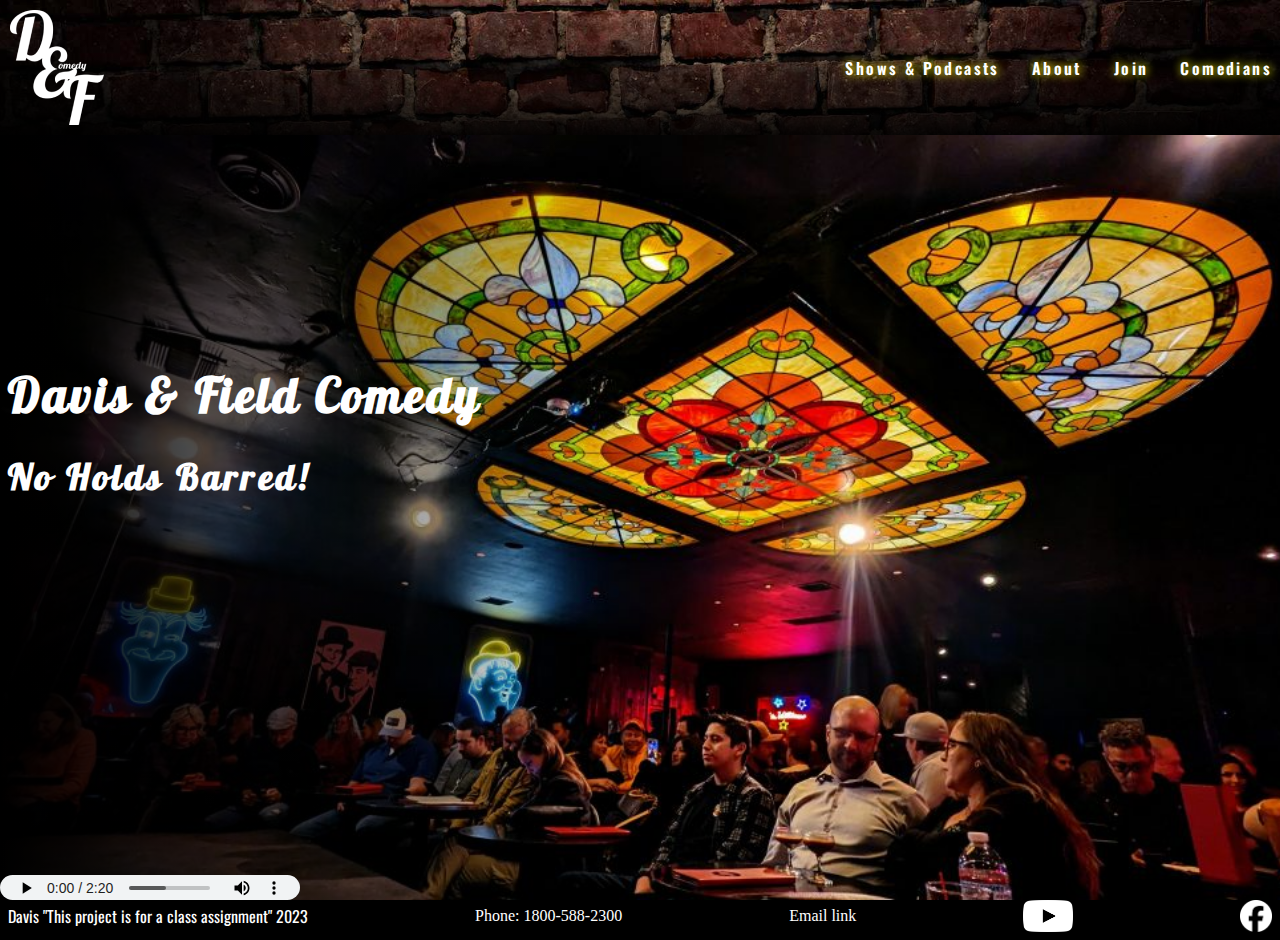
<file: index.html>
<!DOCTYPE html>
<!-- Eric Davis 
	 Index.html 
	 9/8/2023 -->
<html lang="en">
<head>
	<title>Davis & Field Comedy</title>
	<meta charset="utf-8">
	<meta name="viewport" content="width=device-width, initial-scale=1.0">
	<link rel="stylesheet" href="css/styles.min.css">
	<script src="js/vendors/jquery-3.7.1.min.js"></script>
	<script src="js/main.js"></script>
	<link rel="icon" type="image/x-icon" href="images/d&fcc-logo.png">
	<meta name="description" content="Davis and Field Comedy Club hosts local and popular talent, with different shows every day.">
</head>
<body>
	<!-- Mobile Nav -->
	<nav id="nav" class="mobile-nav">
		<ul id="menu-links" class="links">
			<li><a href="shows-podcasts.html">Shows & Podcasts</a></li>
			<li><a href="about.html">About</a></li>
			<li><a href="join.html">Join</a></li>
			<li><a href="comedians.html">Comedians</a></li>
		</ul>
	</nav>
	
	<div class="navbar container">
		<img class="brick-wall" src="images/brick-wall.jpg" alt="A brick wall">
		<div class="brick-gradient"></div>
		<div class="logo-container">
			<a href="index.html"><img class="logo" src="images/d&fcc-logo.png" alt="The Davis & Field Comedy Club Logo"></a>
		</div>
		<ul class="links">
			<li><a href="shows-podcasts.html">Shows & Podcasts</a></li>
			<li><a href="about.html">About</a></li>
			<li><a href="join.html">Join</a></li>
			<li><a href="comedians.html">Comedians</a></li>
		</ul>
		<button id="hamburger" class="">
			<span class="line"></span>
			<span class="line"></span>
			<span class="line"></span>
		</button>
	</div>

	<header class="hero">
		<div class="hero-content">
			<div class="container">
				<h1 class="title">Davis & Field Comedy</h1>
				<h2 class="subtitle">No Holds Barred!</h2>
			</div>
		</div>
		<div class="hero-img-container">
			<img class="hero-img" src="images/comedy-club-3.jpg" alt="the audience at the comedy club">
			<div class="gradient-overlay"></div>
		</div>
	</header>
	
	 <!--To hold the main content of the webpage: The Info about the comedy club--> 
	<main>

		<!-- <div id="container">
		<p>Davis & Field&trade; Comedy, is a place where you can enjoy comedic entertainment or showcase your own. We hold on stage comedy shows at night as well as record podcasts of comedians joking around by day. Whether you see us in person or online, you are sure to have a fun time.</p>
		</div> -->
		<!-- <img src="images/audience.jfif" alt"the audience at the comedy club">
		<img src="images/stained-glass.jpg" alt"stained glass woman">
		<img src="images/audience2.jfif" alt"another audience at the comedy club"> -->
		
		<audio controls>
			
			<source src="media/audio-happy.mp3" type="audio/mp3">
			
			<source src="media/audio-happy.ogg" type="audio/ogg"> 
			 
			<p>Your browser does not support the audio element.</p> 
			
		</audio>
	</main>
	
	<footer>
		<div class="footer-items container">
			<p>Davis "This project is for a class assignment" 2023</p>
			<a href="1800-588-2300">Phone: 1800-588-2300</a>
			<a href="mailto:edavis.9408@wcstudents.wc.edu">Email link</a>
			<a href="https://www.youtube.com/" target="_blank"><img class="yt-logo" src="images/assets/yt_icon_mono_dark.png"></a>
			<a href="https://www.facebook.com/" target="_blank"><img class="fb-logo" src="images/assets/Facebook_Logo_Secondary.png"></a>
		</div>
	</footer>
</body>
</html>
</file>
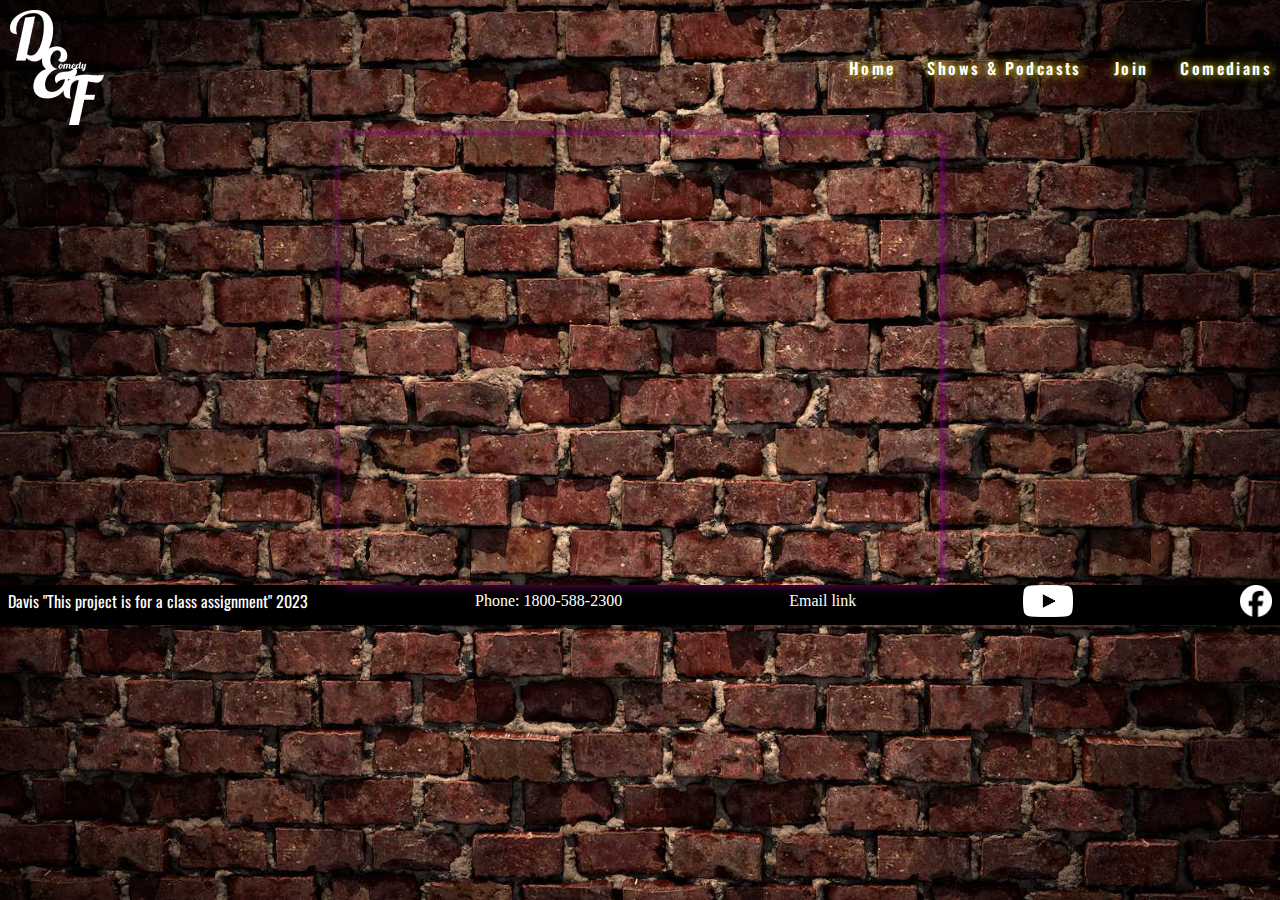
<file: about.html>
<!DOCTYPE html>
<!-- Eric Davis 
	 about.html 
	 9/8/2023 -->
<html lang="en">
<head>
	<title>About</title>
	<meta charset="utf-8">
	<meta name="viewport" content="width=device-width, initial-scale=1.0">
	<link rel="stylesheet" href="css/styles.min.css">
	<script src="js/vendors/jquery-3.7.1.min.js"></script>
	<script src="js/main.js"></script>
	<link rel="icon" type="image/x-icon" href="images/d&fcc-logo.png">
	<meta name="description" content="Need information about our shows? Find it here.">
</head>
<body>
	<nav id="nav" class="mobile-nav">
		<ul id="menu-links" class="links">
			<li><a href="index.html">Home</a></li>
			<li><a href="shows-podcasts.html">Shows & Podcasts</a></li>
			<li><a href="join.html">Join</a></li>
			<li><a href="comedians.html">Comedians</a></li>
		</ul>
	</nav>
	
	<div class="navbar container">
		<img class="brick-wall" src="images/brick-wall.jpg" alt="A brick wall">
		<div class="logo-container">
			<a href="index.html"><img class="logo" src="images/d&fcc-logo.png" alt="The Davis & Field Comedy Club Logo"></a>
		</div>
		<ul class="links">
			<li><a href="index.html">Home</a></li>
			<li><a href="shows-podcasts.html">Shows & Podcasts</a></li>
			<li><a href="join.html">Join</a></li>
			<li><a href="comedians.html">Comedians</a></li>
		</ul>
		<button id="hamburger" class="">
			<span class="line"></span>
			<span class="line"></span>
			<span class="line"></span>
		</button>
	</div>

	<header>	
	</header>

	 <!--To hold the main content of the webpage: The Info about the comedy club--> 
	<main>
		<div class="container">
			<div class="iframe-wrapper">
				<iframe src="https://www.google.com/maps/embed?pb=!1m18!1m12!1m3!1d3355.920697264259!2d-97.79515052517465!3d32.741296385812056!2m3!1f0!2f0!3f0!3m2!1i1024!2i768!4f13.1!3m3!1m2!1s0x8651fdfb8ac942b5%3A0xa6afccce1d14c43d!2sWeatherford%20College!5e0!3m2!1sen!2sus!4v1694959301072!5m2!1sen!2sus" width="600" height="450" style="border:0;" allowfullscreen="" loading="lazy" referrerpolicy="no-referrer-when-downgrade"></iframe>
			</div>
		</div>
	</main>
	
	<footer>
		<div class="footer-items container">
			<p>Davis "This project is for a class assignment" 2023</p>
			<a href="1800-588-2300">Phone: 1800-588-2300</a>
			<a href="mailto:edavis.9408@wcstudents.wc.edu">Email link</a>
			<a href="https://www.youtube.com/" target="_blank"><img class="yt-logo" src="images/assets/yt_icon_mono_dark.png"></a>
			<a href="https://www.facebook.com/" target="_blank"><img class="fb-logo" src="images/assets/Facebook_Logo_Secondary.png"></a>
		</div>
	</footer>
</body>
</html>
</file>
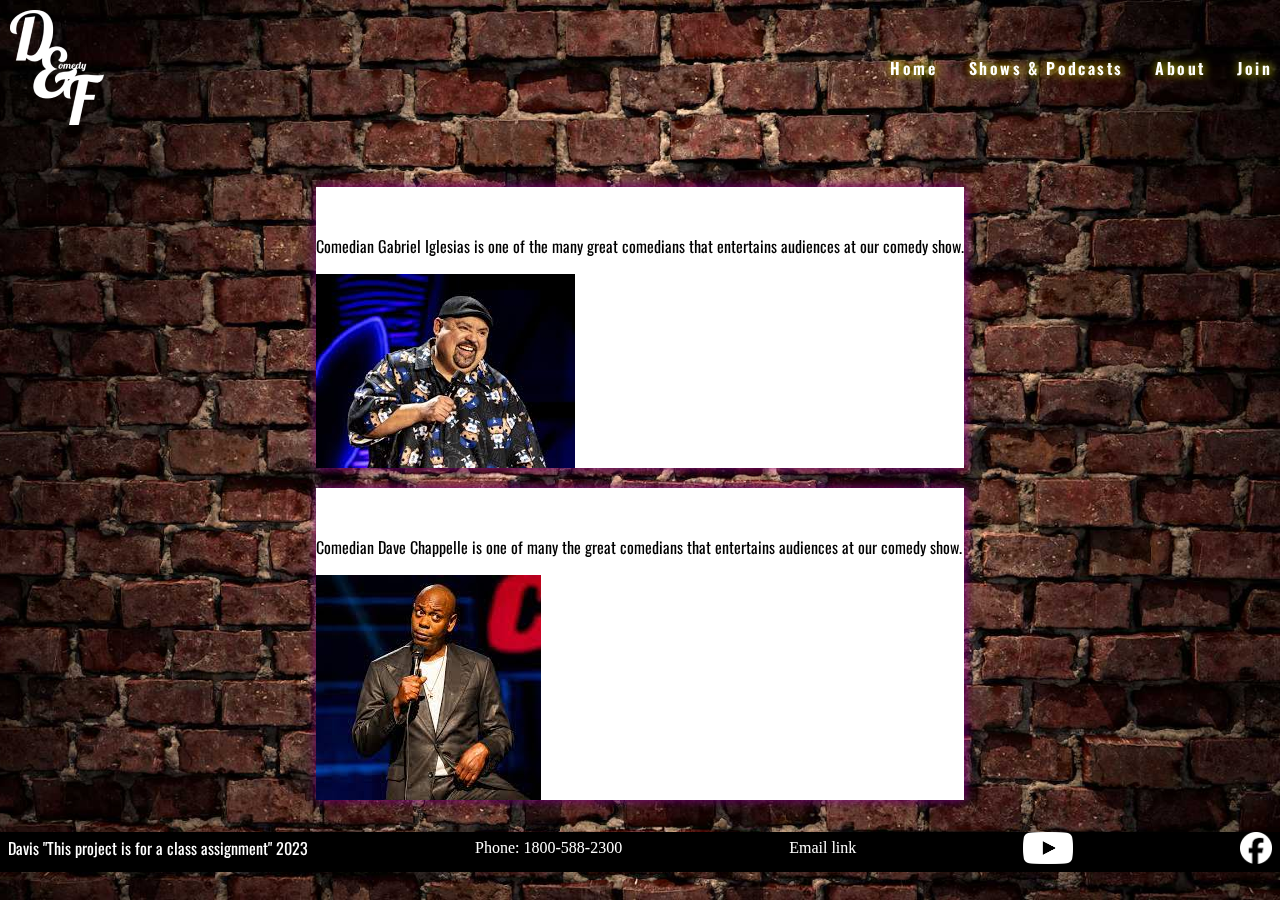
<file: comedians.html>
<!DOCTYPE html>
<!-- Eric Davis 
	 Comedians.html 
	 10/15/2023 -->
<html lang="en">
<head>
	<title>Comedians</title>
	<meta charset="utf-8">
	<meta name="viewport" content="width=device-width, initial-scale=1.0">
	<link rel="stylesheet" href="css/styles.min.css">
	<script src="js/vendors/jquery-3.7.1.min.js"></script>
	<script src="js/main.js"></script>
	 <link rel="icon" type="image/x-icon" href="images/d&fcc-logo.png">
	 <meta name="description" content="This is the list of the talented comedians performing at our show.">
</head>
<body id="comedian-page">
	<nav id="nav" class="mobile-nav">
		<ul id="menu-links" class="links">
			<li><a href="index.html">Home</a></li>
			<li><a href="shows-podcasts.html">Shows & Podcasts</a></li>
			<li><a href="about.html">About</a></li>
			<li><a href="join.html">Join</a></li>
		</ul>
	</nav>
	
	<div class="navbar container">
		<img class="brick-wall" src="images/brick-wall.jpg" alt="A brick wall">
		<div class="logo-container">
			<a href="index.html"><img class="logo" src="images/d&fcc-logo.png" alt="The Davis & Field Comedy Club Logo"></a>
		</div>
		<ul class="links">
			<li><a href="index.html">Home</a></li>
			<li><a href="shows-podcasts.html">Shows & Podcasts</a></li>
			<li><a href="about.html">About</a></li>
			<li><a href="join.html">Join</a></li>
		</ul>
		<button id="hamburger" class="">
			<span class="line"></span>
			<span class="line"></span>
			<span class="line"></span>
		</button>
	</div>

	<!--<header class="hero">
		<div class="hero-content container">
		</div>
	</header>-->
	
	 <!--To hold the main content of the webpage: The Info about the comedy club--> 
	<main>
		<section class="boxes">
			<div class="container">
				<article class="box">
					<h2>Gabriel Iglesias</h2>
					<p>Comedian Gabriel Iglesias is one of the many great comedians that entertains audiences at our comedy show.</p>
					<img src="images/comedian-gabriel.jfif" alt="Comedian Gabriel Iglesias">
				</article>
				<article class="box">
					<h2>Dave Chappelle</h2>
					<p>Comedian Dave Chappelle is one of many the great comedians that entertains audiences at our comedy show.</p>
					<img src="images/comedian-dave.jfif" alt="Comedian Dave Chappelle">
				</article>
			</div>
		</section>
	</main>
	
	<footer>
		<div class="footer-items container">
			<p>Davis "This project is for a class assignment" 2023</p>
			<a href="1800-588-2300">Phone: 1800-588-2300</a>
			<a href="mailto:edavis.9408@wcstudents.wc.edu">Email link</a>
			<a href="https://www.youtube.com/" target="_blank"><img class="yt-logo" src="images/assets/yt_icon_mono_dark.png"></a>
			<a href="https://www.facebook.com/" target="_blank"><img class="fb-logo" src="images/assets/Facebook_Logo_Secondary.png"></a>
		</div>
	</footer>
</body>
</html>
</file>
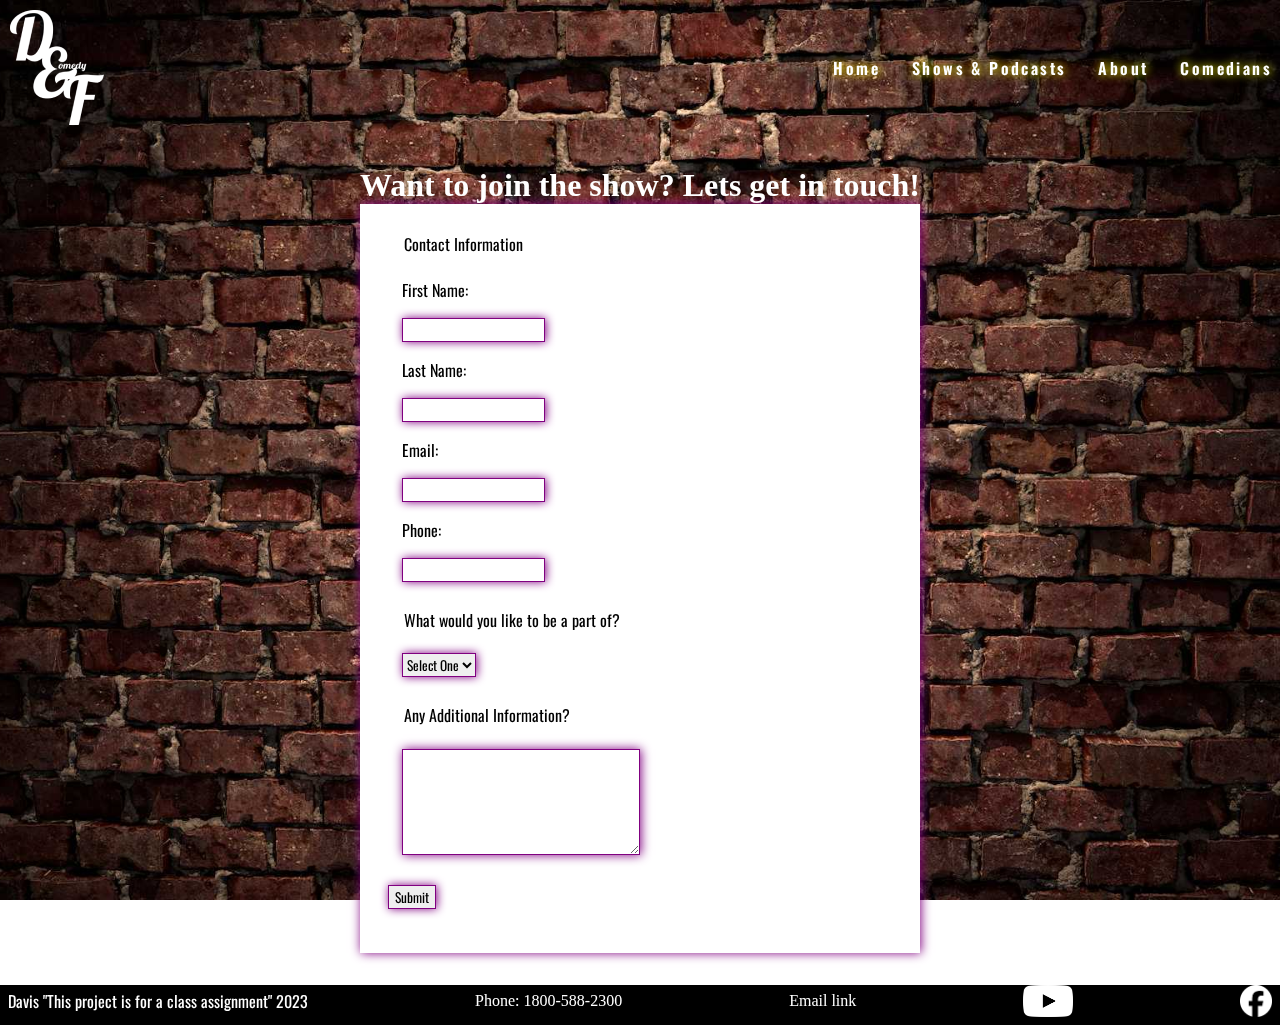
<file: join.html>
<!DOCTYPE html>
<!-- Eric Davis 
	 join.html 
	 9/8/2023 -->
<html lang="en">
<head>
	<title>Join</title>
	<meta charset="utf-8">
	<meta name="viewport" content="width=device-width, initial-scale=1.0">
	<link rel="stylesheet" href="css/styles.min.css">
	<script src="js/vendors/jquery-3.7.1.min.js"></script>
	<script src="js/main.js"></script>
	<link rel="icon" type="image/x-icon" href="images/d&fcc-logo.png">
	<meta name="description" content="Want to join the show? Contact us here.">
</head>
<body id="join-page">
	<nav id="nav" class="mobile-nav">
		<ul id="menu-links" class="links">
			<li><a href="index.html">Home</a></li>
			<li><a href="shows-podcasts.html">Shows & Podcasts</a></li>
			<li><a href="about.html">About</a></li>
			<li><a href="comedians.html">Comedians</a></li>
		</ul>
	</nav>
	
	<div class="navbar container">
		<img class="brick-wall" src="images/brick-wall.jpg" alt="A brick wall">
		<div class="logo-container">
			<a href="index.html"><img class="logo" src="images/d&fcc-logo.png" alt="The Davis & Field Comedy Club Logo"></a>
		</div>
		<ul class="links">
			<li><a href="index.html">Home</a></li>
			<li><a href="shows-podcasts.html">Shows & Podcasts</a></li>
			<li><a href="about.html">About</a></li>
			<li><a href="comedians.html">Comedians</a></li>
		</ul>
		<button id="hamburger" class="">
			<span class="line"></span>
			<span class="line"></span>
			<span class="line"></span>
		</button>
	</div>

	<header>
	</header>
	
	 <!--To hold the main content of the webpage: The Info about the comedy club--> 
	<main>
		<section class="container">
		</section>
		<section class="boxes">
			<div class="container">
				<h1 class="title">Want to join the show? Lets get in touch!</h1>
				<article class="box">
				<!-- <h2>Complete the form below to begin your free trial.</h2> --> 
				 <form class="form">
					<fieldset class="contact-info">
						<legend>Contact Information</legend>
						<label for="firstName">First Name:</label>
						<input type="text" name="firstName" id="firstName" required>
						
						<label for="lastName">Last Name:</label> 
						<input type="text" name="lastName" id="lastName" required>
						
						<label for="email">Email:</label>
						<input type="email" name="email" id="email" required>
						
						<label for="phone">Phone:</label>
						<input type="tel" id="phone" name="phone" required>
					</fieldset>
					
					<fieldset>
						<legend>What would you like to be a part of?</legend>
						<select name="position" id="position" required> 
							<option value="">Select One</option>
							<option value="show">Show</option>
							<option value="podcast">Podcast</option>
							<option value="crew">Crew</option>
						</select>
					</fieldset>
					
					<fieldset>
						<legend>Any Additional Information?</legend>
						<textarea name="questions" rows="5" cols="35"></textarea>
					</fieldset>
					
					<input type="submit" value="Submit" class="submit-btn">
					
				</form>
				</article>
			</div>
		</section>
	</main>
	
	<footer>
		<div class="footer-items container">
			<p>Davis "This project is for a class assignment" 2023</p>
			<a href="1800-588-2300">Phone: 1800-588-2300</a>
			<a href="mailto:edavis.9408@wcstudents.wc.edu">Email link</a>
			<a href="https://www.youtube.com/" target="_blank"><img class="yt-logo" src="images/assets/yt_icon_mono_dark.png"></a>
			<a href="https://www.facebook.com/" target="_blank"><img class="fb-logo" src="images/assets/Facebook_Logo_Secondary.png"></a>
		</div>
	</footer>
</body>
</html>
</file>
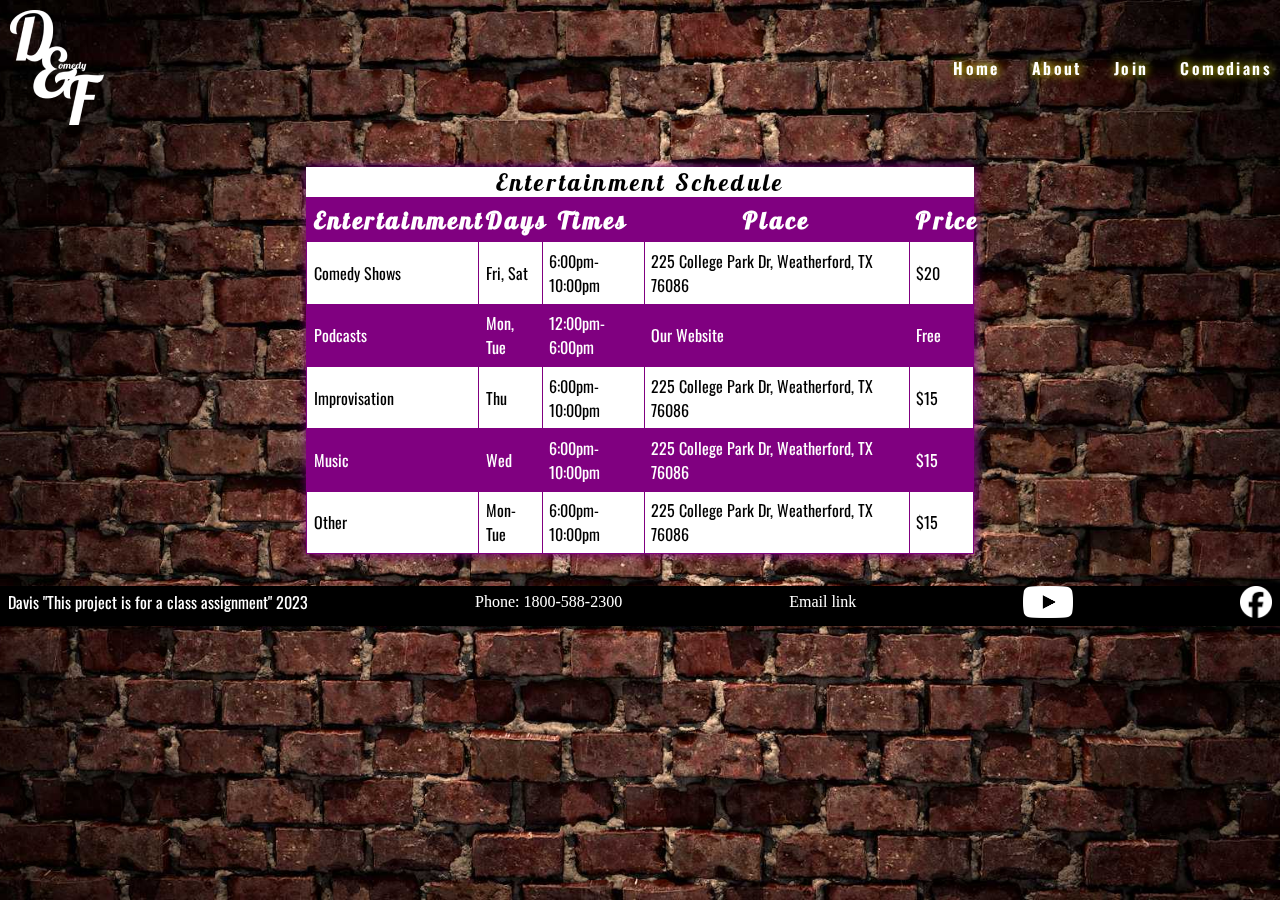
<file: shows-podcasts.html>
<!DOCTYPE html>
<!-- Eric Davis 
	 shows-podcasts.html 
	 9/8/2023 -->
<html lang="en">
<head>
	<title>Shows & Podcasts</title>
	<meta charset="utf-8">
	<meta name="viewport" content="width=device-width, initial-scale=1.0">
	<link rel="stylesheet" href="css/styles.min.css">
	<script src="js/vendors/jquery-3.7.1.min.js"></script>
	<script src="js/main.js"></script>
	<link rel="icon" type="image/x-icon" href="images/d&fcc-logo.png">
	<meta name="description" content="This shows the shows, schedules, and ticket prices.">
</head>
<body id="shows-podcasts-page">
	<nav id="nav" class="mobile-nav">
		<ul id="menu-links" class="links">
			<li><a href="index.html">Home</a></li>
			<li><a href="about.html">About</a></li>
			<li><a href="join.html">Join</a></li>
			<li><a href="comedians.html">Comedians</a></li>
		</ul>
	</nav>
	
	<div class="navbar container">
		<img class="brick-wall" src="images/brick-wall.jpg" alt="A brick wall">
		<div class="logo-container">
			<a href="index.html"><img class="logo" src="images/d&fcc-logo.png" alt="The Davis & Field Comedy Club Logo"></a>
		</div>
		<ul class="links">
			<li><a href="index.html">Home</a></li>
			<li><a href="about.html">About</a></li>
			<li><a href="join.html">Join</a></li>
			<li><a href="comedians.html">Comedians</a></li>
		</ul>
		<button id="hamburger" class="">
			<span class="line"></span>
			<span class="line"></span>
			<span class="line"></span>
		</button>
	</div>

	<header>
	</header>
	
	 <!--To hold the main content of the webpage: The Info about the comedy club--> 
	<main>
		<div class="boxes">
			<div class="container">
				<article class="box">
					<table><!-- Start Table -->
						<caption>Entertainment Schedule</caption>
						<tr><!-- Row 1 -->
							<th>Entertainment</th>
							<th>Days</th>
							<th>Times</th>
							<th>Place</th>
							<th>Price</th>
						</tr>
						<tr><!-- Row 2 -->
							<td>Comedy Shows</td>
							<td>Fri, Sat</td>
							<td>6:00pm-10:00pm</td>
							<td>225 College Park Dr, Weatherford, TX 76086</td>
							<td>$20</td>
						</tr>
						<tr><!-- Row 3 -->
							<td>Podcasts</td>
							<td>Mon, Tue</td>
							<td>12:00pm-6:00pm</td>
							<td>Our Website</td>
							<td>Free</td>
						</tr>
						<tr><!-- Row 4 -->
							<td>Improvisation</td>
							<td>Thu</td>
							<td>6:00pm-10:00pm</td>
							<td>225 College Park Dr, Weatherford, TX 76086</td>
							<td>$15</td>
						</tr>
						<tr><!-- Row 5 -->
							<td>Music</td>
							<td>Wed</td>
							<td>6:00pm-10:00pm</td>
							<td>225 College Park Dr, Weatherford, TX 76086</td>
							<td>$15</td>
						</tr>
						<tr><!-- Row 7 -->
							<td>Other</td>
							<td>Mon-Tue</td>
							<td>6:00pm-10:00pm</td>
							<td>225 College Park Dr, Weatherford, TX 76086</td>
							<td>$15</td>
						</tr>
					</table> <!-- End Table-->
				</article>
			</div>
		</div>
	</main>
	
	<footer>
		<div class="footer-items container">
			<p>Davis "This project is for a class assignment" 2023</p>
			<a href="1800-588-2300">Phone: 1800-588-2300</a>
			<a href="mailto:edavis.9408@wcstudents.wc.edu">Email link</a>
			<a href="https://www.youtube.com/" target="_blank"><img class="yt-logo" src="images/assets/yt_icon_mono_dark.png"></a>
			<a href="https://www.facebook.com/" target="_blank"><img class="fb-logo" src="images/assets/Facebook_Logo_Secondary.png"></a>
		</div>
	</footer>
</body>
</html>
</file>
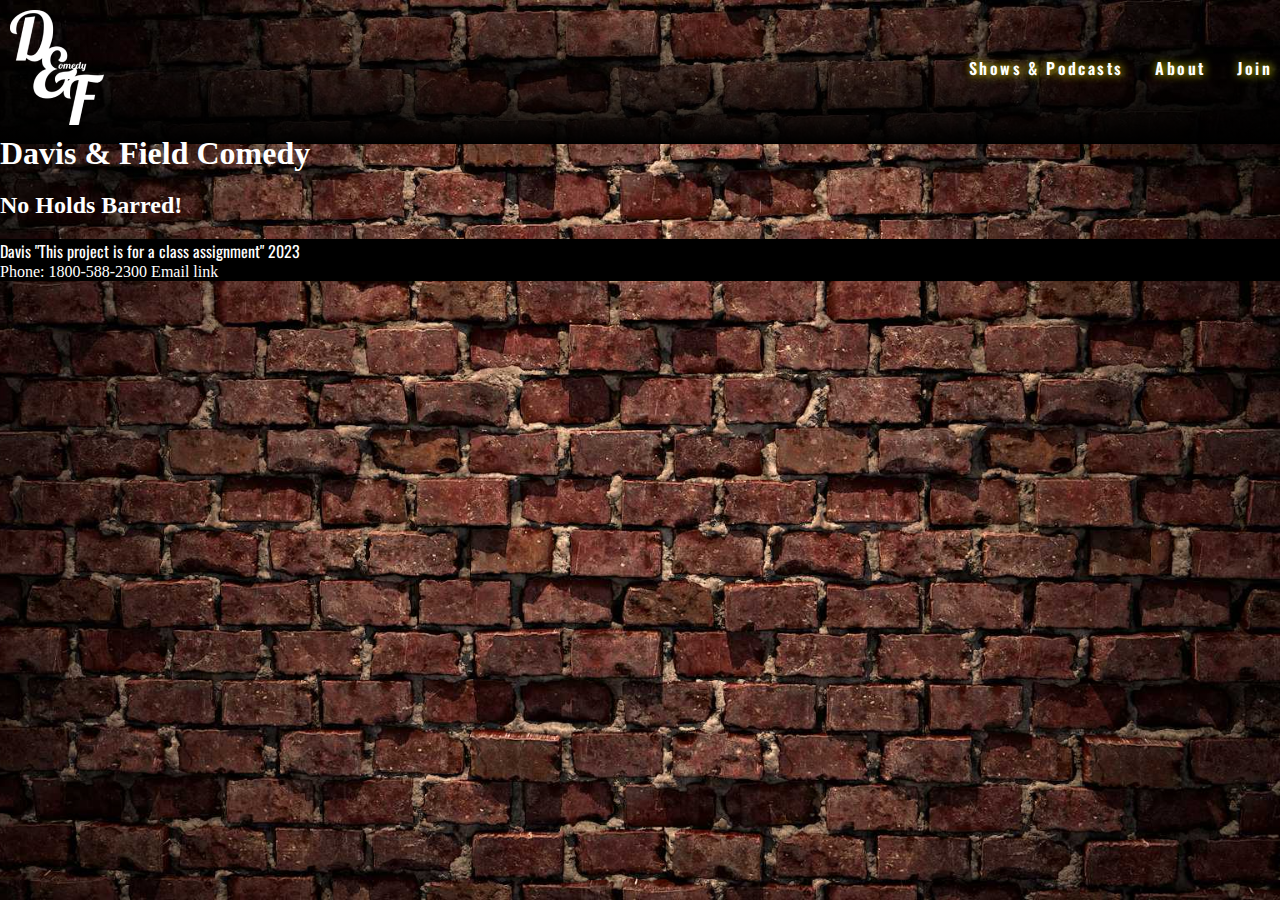
<file: template.html>
<!DOCTYPE html>
<!-- Eric Davis 
	 Template.html 
	 9/8/2023 -->
<html lang="en">
<head>
	<title>Davis & Field Comedy</title>
	<meta charset="utf-8" name="viewport" content="width=device-width, initial-scale=1.0">
	<link rel="stylesheet" href="css/styles.css">
	<script src="js/vendors/jquery-3.7.1.min.js"></script>
	<script src="js/main.js"></script>
</head>
<body>
	<nav id="nav" class="mobile-nav">
		<ul id="menu-links" class="links">
			<li><a href="shows-podcasts.html">Shows & Podcasts</a></li>
			<li><a href="about.html">About</a></li>
			<li><a href="join.html">Join</a></li>
		</ul>
	</nav>
	
	<div class="navbar container">
		<img class="brick-wall" src="images/brick-wall.jpg">
		<div class="brick-gradient"></div>
		<div class="logo-container">
			<a href="index.html"><img class="logo" src="images/d&fcc-logo.png"></a>
		</div>
		<ul class="links">
			<li><a href="shows-podcasts.html">Shows & Podcasts</a></li>
			<li><a href="about.html">About</a></li>
			<li><a href="join.html">Join</a></li>
		</ul>
		<button id="hamburger" class="">
			<span class="line"></span>
			<span class="line"></span>
			<span class="line"></span>
		</button>
	</div>

	<header>
		<h1>Davis & Field Comedy</h1>
		<h2>No Holds Barred!</h2>
	</header>
	
	 <!--To hold the main content of the webpage: The Info about the comedy club--> 
	<main>
		<div id="container"></div>
	</main>
	
	<footer>
		<p>Davis "This project is for a class assignment" 2023</p>
		<a href="1800-588-2300">Phone: 1800-588-2300</a>
		<a href="mailto:edavis.9408@wcstudents.wc.edu">Email link</a>
	</footer>
</body>
</html>
</file>
<file: css/styles.css>
/*/
	Eric Davis
	09/22/2023
	styles.css
*/
@import url('https://fonts.googleapis.com/css?family=Lobster&display=swap');
@import url('https://fonts.googleapis.com/css2?family=Oswald:wght@200&display=swap');

/* CSS Reset */
body, header, nav, main, footer, h1, div, img, section, figure, figcaption, article { 
	margin: 0;
	padding: 0;
	border: 0;
}

/* General Styles */
a {
	text-decoration: none;
}

img {
	max-width: 100%;
	display: block;
}

.container {
	margin: 0;
	padding: 0 0.5rem;
}

p {
	font-family: 'Oswald', sans-serif;
}

h1, h2, h3, h4, h5, h6 {
	color: white;
}

.boxes {
	display: flex;
    /* max-width: 1366px;
	margin: auto; */
	justify-content: center;
	align-items: center;
	margin: 2rem 0;
}

.box {
	box-shadow: purple 1px 0 10px;
	background-color: #fff;
}

/* Breakpoints */

/* Print */
@media print {
	
}

/* Extra small */

/* Small */
@media only screen and (min-width: 576px) {
	
	.container {
		margin: 0 3rem;		
	}
	
	.hero-content {
		top: 60%;
	}
}

/* Medium */
@media only screen and (min-width: 768px) {
	#hamburger {
		display: none !important;
	}
	
	.navbar .links {
		display: flex !important;
	}
	
	.footer-items {
		flex-direction: row !important;
	}
}

/* Large */
@media only screen and (min-width: 992px) {
	
}

/* Extra large */
@media only screen and (min-width: 1200px) {
	
	.container {
		max-width: 1366px;
		margin: auto;
	}
}

/* Nav Styles */
.mobile-nav {
	display: none;
}

.mobile-nav ul {
	list-style: none;
	display: flex;
	flex-direction: column;
	gap: 1rem;
	margin-top: 10rem;
}

.mobile-nav li a {
	font-family: 'Lobster', sans-serif;
	color: white;
	font-size: 2rem;
}

.show {
	display: block;
	position: fixed;
	width: 100vw;
	height: 100vh;
    z-index: 2;
	background-image: url(../images/brick-wall.jpg);
	background-repeat: no-repeat;
}

/* Navbar Styles */
.navbar {
	height: 15vh;
	display: flex;
	justify-content: space-between;
	align-items: center;
}

.navbar .brick-wall {
	position: absolute;
	top: 0;
	left: 0;
	z-index: -1;
	height: 100%;
    width: 100%;
    object-fit: cover;
}

.navbar .brick-gradient {
	position: absolute;
	z-index: -1;
    height: 16vh;
    width: 100%;
    top: 0;
    left: 0;
	background: rgb(255,255,255);
	background: linear-gradient(180deg, rgba(255,255,255,0) 0%, rgba(0,0,0,1) 100%);
}

.navbar .logo-container {
	height: 7.5rem;
	width: 7.5rem;
}

.navbar .logo-container .logo {
	object-fit: cover;
}

.navbar .links {
	display: none;
	list-style: none;
	margin: 0;
	padding: 0;
	justify-content: space-between;
	gap: 2rem;
	font-family: 'Oswald', sans-serif;
	letter-spacing: .15rem;
	font-weight: 600;
	text-shadow: yellow 1px 0 10px;
}

.navbar .links a {
	color: white;
	transition: .5s ease-in-out;
}

.navbar .links a:hover {
	color: yellow;
}

#hamburger {
	display: flex;
	position: relative;
	z-index: 2;
	border: none;
	background-color: white;
	flex-direction: column;
	justify-content: space-between;
	height: 1.2rem;
	background: transparent;
}


#hamburger span {
	border-radius: 5px;
	height: 3px;
	background-color: white;
	width: 2rem;
	transition: .25s ease-in-out;
}

#hamburger.open span:nth-child(1) {
  transform: rotate(-45deg) translateY(10px);
  transform: traslateX(1rem);
}

#hamburger.open span:nth-child(2) {
	opacity: 0;
}

#hamburger.open span:nth-child(3) {
  transform: rotate(45deg) translateY(-10px);
   transform: traslateX(-1rem);
}


/* Header Styles */

.hero {
	position: relative;
	height: 85vh;
}

.hero-content {
	position: absolute;
    z-index: 1;
    top: 30%;
	font-family: 'Lobster', sans-serif;
    letter-spacing: .2rem;
    font-size: 1.5em;
	width: 100%;
}

.hero-img-container {
	position: absolute;
	top: 0;
	left: 0;
	width: 100%;
	height: 100%;
}
.hero-img {
	object-fit: cover;
	width: 100%;
	height: 100%;
}

.gradient-overlay {
	position: absolute;
	bottom: 0;
	left: 0;
	background: rgb(255,255,255);
	background: linear-gradient(270deg, rgba(255,255,255,0) 50%, rgba(0,0,0,1) 100%);
    width: 100%;
    height: 100%;
}

/* Main Styles */
audio {
	height: 25px;
	position: absolute;
	bottom: 0;
	max-width: 100%;
}

.iframe-wrapper {
	display: flex;
	justify-content: center;
}

iframe {
	box-shadow: purple 1px 0 10px;
	border: solid 1px purple;
}

/* Comedians styles */
#comedian-page .brick-wall, #join-page .brick-wall, #shows-podcasts-page .brick-wall {
	position: fixed;
}

/* Join styles */
.list {
	color: white;
}

.form {
	padding: 5%;
}

fieldset {
	border: none;
}

.contact-info {
	display: inline-grid;
}

input, legend, textarea, select, label {
	font-family: 'Oswald', sans-serif;
	margin-bottom: 1rem;
}

input, textarea, select {
	box-shadow: purple 1px 0 10px;
	border: solid 1px purple;
}

/* shows-podcasts-page styles */
caption, th {
	font-family: 'Lobster', sans-serif;
    letter-spacing: .2rem;
    font-size: 1.5em;
}

table {
	border: 1px solid purple;
	border-collapse: collapse;
	margin: 0 auto;
	width: 100%;
}

th, td {
		border: 1px solid purple;
		padding: 1%;		
	}
	
	
	td {
		font-family: 'Oswald', sans-serif;
	}
	
	tr:nth-child(odd) {
		background-color: purple;
		color: white;
	}
	

/* Footer Styles */
footer {
	min-height: 2.5rem;
	background-color: #000;
}

.footer-items {
	display: flex;
	justify-content: space-between;
	align-items: center;
	height: 100%;
	flex-direction: column;
}

footer p, footer a {
	color: white;
	margin: 0;
}

.yt-logo {
	height: 2rem;
	width: 3.1rem;
}

.fb-logo {
	height: 2rem;
	width: 2rem;
}
</file>
<file: css/styles.min.css>
@import url(https://fonts.googleapis.com/css?family=Lobster&display=swap);@import url(https://fonts.googleapis.com/css2?family=Oswald:wght@200&display=swap);body,header,nav,main,footer,h1,div,img,section,figure,figcaption,article{margin:0;padding:0;border:0}a{text-decoration:none}img{max-width:100%;display:block}.container{margin:0;padding:0 .5rem}p{font-family:'Oswald',sans-serif}h1,h2,h3,h4,h5,h6{color:#fff}.boxes{display:flex;justify-content:center;align-items:center;margin:2rem 0}.box{box-shadow:purple 1px 0 10px;background-color:#fff}@media only screen and (min-width:576px){.container{margin:0 3rem}.hero-content{top:60%}}@media only screen and (min-width:768px){#hamburger{display:none!important}.navbar .links{display:flex!important}.footer-items{flex-direction:row!important}}@media only screen and (min-width:1200px){.container{max-width:1366px;margin:auto}}.mobile-nav{display:none}.mobile-nav ul{list-style:none;display:flex;flex-direction:column;gap:1rem;margin-top:10rem}.mobile-nav li a{font-family:'Lobster',sans-serif;color:#fff;font-size:2rem}.show{display:block;position:fixed;width:100vw;height:100vh;z-index:2;background-image:url(../images/brick-wall.jpg);background-repeat:no-repeat}.navbar{height:15vh;display:flex;justify-content:space-between;align-items:center}.navbar .brick-wall{position:absolute;top:0;left:0;z-index:-1;height:100%;width:100%;object-fit:cover}.navbar .brick-gradient{position:absolute;z-index:-1;height:16vh;width:100%;top:0;left:0;background:rgb(255,255,255);background:linear-gradient(180deg,rgba(255,255,255,0) 0%,rgba(0,0,0,1) 100%)}.navbar .logo-container{height:7.5rem;width:7.5rem}.navbar .logo-container .logo{object-fit:cover}.navbar .links{display:none;list-style:none;margin:0;padding:0;justify-content:space-between;gap:2rem;font-family:'Oswald',sans-serif;letter-spacing:.15rem;font-weight:600;text-shadow:yellow 1px 0 10px}.navbar .links a{color:#fff;transition:.5s ease-in-out}.navbar .links a:hover{color:yellow}#hamburger{display:flex;position:relative;z-index:2;border:none;background-color:#fff;flex-direction:column;justify-content:space-between;height:1.2rem;background:transparent}#hamburger span{border-radius:5px;height:3px;background-color:#fff;width:2rem;transition:.25s ease-in-out}#hamburger.open span:nth-child(1){transform:rotate(-45deg) translateY(10px);transform:traslateX(1rem)}#hamburger.open span:nth-child(2){opacity:0}#hamburger.open span:nth-child(3){transform:rotate(45deg) translateY(-10px);transform:traslateX(-1rem)}.hero{position:relative;height:85vh}.hero-content{position:absolute;z-index:1;top:30%;font-family:'Lobster',sans-serif;letter-spacing:.2rem;font-size:1.5em;width:100%}.hero-img-container{position:absolute;top:0;left:0;width:100%;height:100%}.hero-img{object-fit:cover;width:100%;height:100%}.gradient-overlay{position:absolute;bottom:0;left:0;background:rgb(255,255,255);background:linear-gradient(270deg,rgba(255,255,255,0) 50%,rgba(0,0,0,1) 100%);width:100%;height:100%}audio{height:25px;position:absolute;bottom:0;max-width:100%}.iframe-wrapper{display:flex;justify-content:center}iframe{box-shadow:purple 1px 0 10px;border:solid 1px purple}#comedian-page .brick-wall,#join-page .brick-wall,#shows-podcasts-page .brick-wall{position:fixed}.list{color:#fff}.form{padding:5%}fieldset{border:none}.contact-info{display:inline-grid}input,legend,textarea,select,label{font-family:'Oswald',sans-serif;margin-bottom:1rem}input,textarea,select{box-shadow:purple 1px 0 10px;border:solid 1px purple}caption,th{font-family:'Lobster',sans-serif;letter-spacing:.2rem;font-size:1.5em}table{border:1px solid purple;border-collapse:collapse;margin:0 auto;width:100%}th,td{border:1px solid purple;padding:1%}td{font-family:'Oswald',sans-serif}tr:nth-child(odd){background-color:purple;color:#fff}footer{min-height:2.5rem;background-color:#000}.footer-items{display:flex;justify-content:space-between;align-items:center;height:100%;flex-direction:column}footer p,footer a{color:#fff;margin:0}.yt-logo{height:2rem;width:3.1rem}.fb-logo{height:2rem;width:2rem}
</file>
